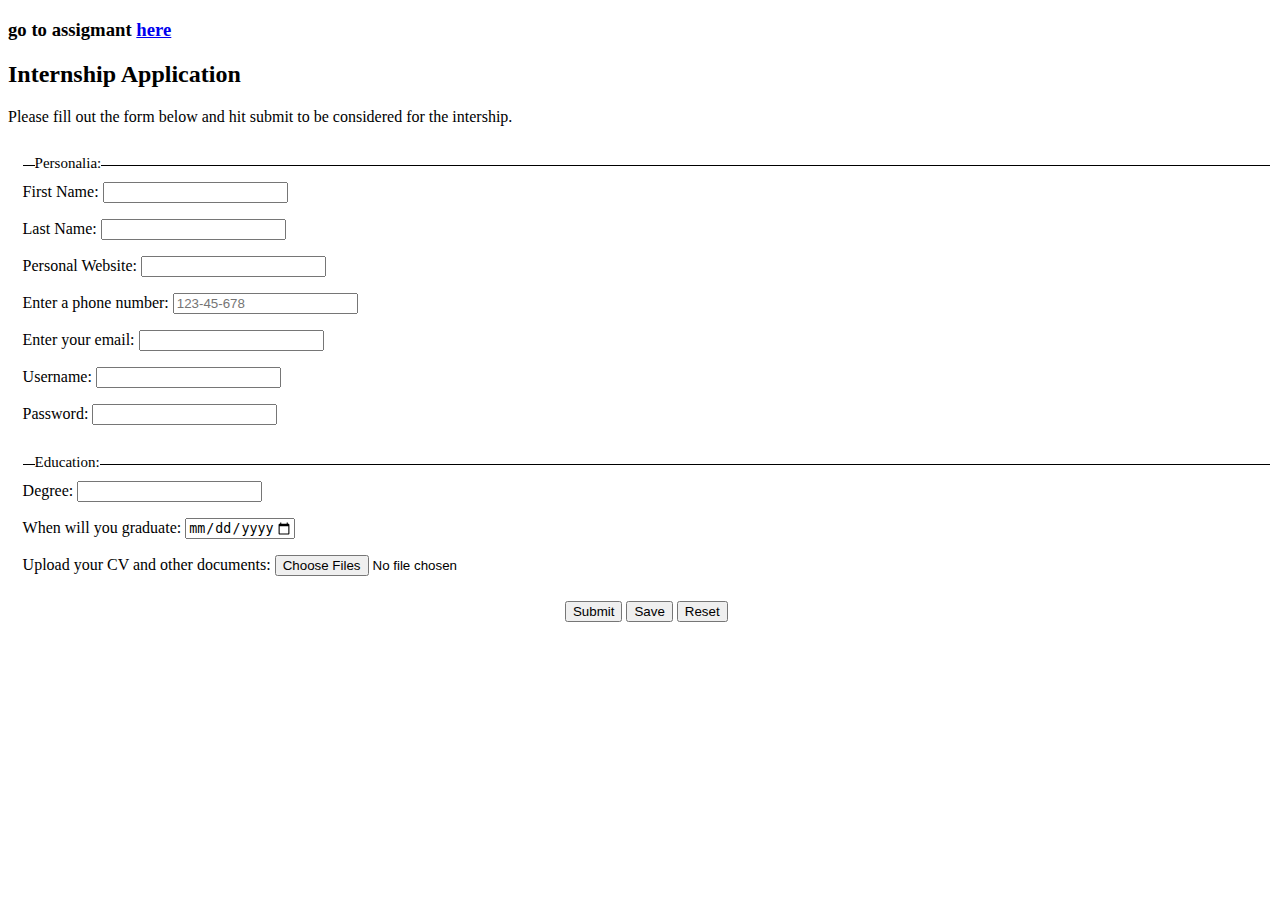
<file: index.html>
<!DOCTYPE html>
<html lang="en">
<head>
    <meta charset="UTF-8">
    <meta http-equiv="X-UA-Compatible" content="IE=edge">
    <meta name="viewport" content="width=device-width, initial-scale=1.0">
    <link rel="stylesheet" href="/style.css">
    <title>final</title>

</head>
<body>

    <h3>go to assigmant <a href="ass.html">here</a></h3>

    <h2> <b> Internship Application </b> </h2>
    <p> Please fill out the form below and hit submit to be considered for the intership. </p>
    <span class="b">
    <form name="F" class="f">
        <p class="pp"><span> Personalia: </span>
    <p> First Name: <input type="text" name="fname" required> </p>
    <p> Last Name: <input type="text" name="lname" required> </p>
    <p> Personal Website: <input type="url" name="pw"> </p>
    <p> Enter a phone number: <input type="number" name="pn" placeholder="123-45-678"> </p>
    <p> Enter your email: <input type="text" name="email" required> </p>
    <p> Username: <input type="text" name="un" required> </p>
    <p> Password: <input type="password" name="password" required> </p>
    </p>
    </span>

    <p class="pp"><span> Education: </span></p>
    <p> Degree:
        <input list="dg" name="dg">
        <datalist id="dg">
        <option value="Associate">
        <option value="Bachelor">
        <option value="Masters">
        <option value="Ph.D.">
        <option value="other">
      </datalist>
    </p>
    <p> When will you graduate: <input type="date" name="date" max="2020-12-31"> </p>
    
    <p> Upload your CV and other documents: <input type="file" name="cv" multiple> </p>


    <div class="Buttons">
        <input type="submit" onclick=" Validation()" value="Submit" />
        <button onclick="save()"> Save </button>
        <input type="reset" value="Reset">
        </form>
    </div>
    <script src="/code.js"></script>

</body>
</html>
</file>
<file: style.css>
.b {
    display: block;
    padding-inline-start: 2px;
    padding-inline-end: 2px;
    border-width: initial;
    border-style: none;
    border-color: initial;
    border-image: initial;
}

.b .pp {
    font-size: 15px;
    border-bottom: 1px solid black !important;
    padding-bottom: 0.5%;
}

.b .pp span {
    background-color: white;
    position: relative;
    top: 13px;
    left: 12px;
    padding: 0 0;
    margin-bottom: 1em;
}

.f {
    padding-left: 1%;
}

.Buttons {
    margin-top: 2%;
    text-align: center;
}
</file>
